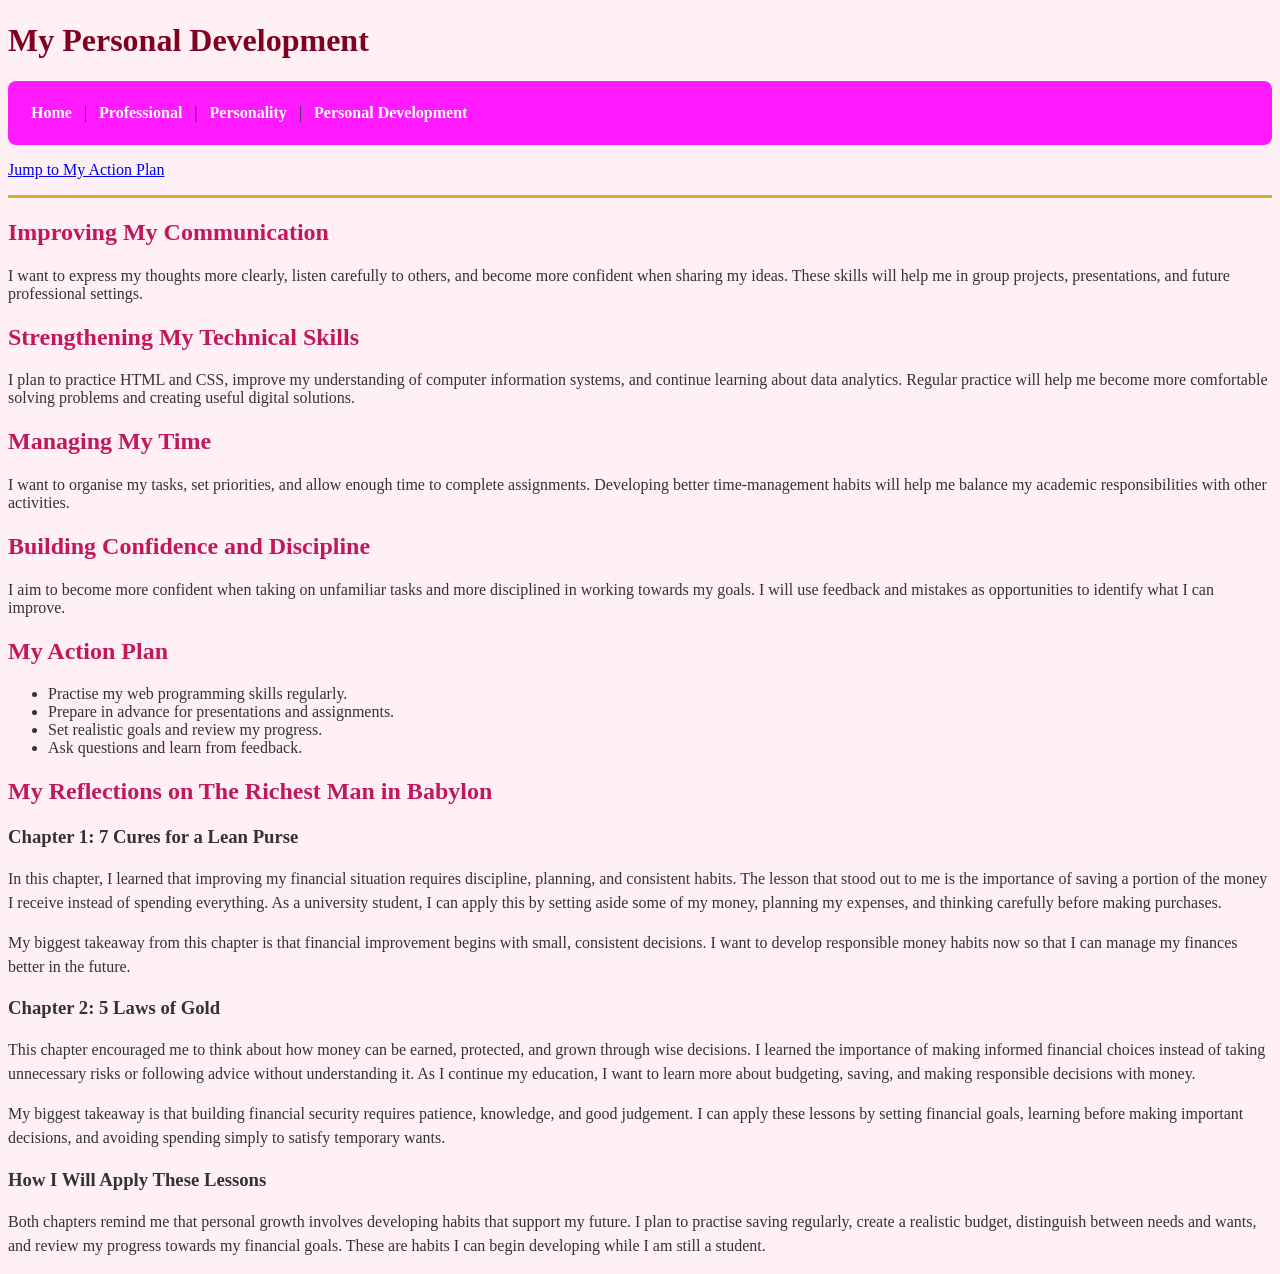
<file: personal-development.html>
<!DOCTYPE html>
<html>
<head>
    <title>Personal Development</title>
    <link rel="stylesheet" href="../style.css">
</head>

<body>
    <h1>My Personal Development</h1>

    <nav>
        <a href="index.html">Home</a> |
        <a href="professional.html">Professional</a> |
        <a href="personality.html">Personality</a> |
        <a href="personal-development.html">Personal Development</a>
    </nav>
	<p><a href="#action-plan">Jump to My Action Plan</a></p>

    <hr>

    <h2>Improving My Communication</h2>
    <p>I want to express my thoughts more clearly, listen carefully to others, and become more confident when sharing my ideas. These skills will help me in group projects, presentations, and future professional settings.</p>

    <h2>Strengthening My Technical Skills</h2>
    <p>I plan to practice HTML and CSS, improve my understanding of computer information systems, and continue learning about data analytics. Regular practice will help me become more comfortable solving problems and creating useful digital solutions.</p>

    <h2>Managing My Time</h2>
    <p>I want to organise my tasks, set priorities, and allow enough time to complete assignments. Developing better time-management habits will help me balance my academic responsibilities with other activities.</p>

    <h2>Building Confidence and Discipline</h2>
    <p>I aim to become more confident when taking on unfamiliar tasks and more disciplined in working towards my goals. I will use feedback and mistakes as opportunities to identify what I can improve.</p>

    <h2 id="action-plan">My Action Plan</h2>
    <ul>
        <li>Practise my web programming skills regularly.</li>
        <li>Prepare in advance for presentations and assignments.</li>
        <li>Set realistic goals and review my progress.</li>
        <li>Ask questions and learn from feedback.</li>
    </ul>
</body>
 
<section>
    <h2>My Reflections on The Richest Man in Babylon</h2>

    <h3>Chapter 1: 7 Cures for a Lean Purse</h3>
    <p>In this chapter, I learned that improving my financial situation requires discipline, planning, and consistent habits. The lesson that stood out to me is the importance of saving a portion of the money I receive instead of spending everything. As a university student, I can apply this by setting aside some of my money, planning my expenses, and thinking carefully before making purchases.</p>

    <p>My biggest takeaway from this chapter is that financial improvement begins with small, consistent decisions. I want to develop responsible money habits now so that I can manage my finances better in the future.</p>

    <h3>Chapter 2: 5 Laws of Gold</h3>
    <p>This chapter encouraged me to think about how money can be earned, protected, and grown through wise decisions. I learned the importance of making informed financial choices instead of taking unnecessary risks or following advice without understanding it. As I continue my education, I want to learn more about budgeting, saving, and making responsible decisions with money.</p>

    <p>My biggest takeaway is that building financial security requires patience, knowledge, and good judgement. I can apply these lessons by setting financial goals, learning before making important decisions, and avoiding spending simply to satisfy temporary wants.</p>

    <h3>How I Will Apply These Lessons</h3>
    <p>Both chapters remind me that personal growth involves developing habits that support my future. I plan to practise saving regularly, create a realistic budget, distinguish between needs and wants, and review my progress towards my financial goals. These are habits I can begin developing while I am still a student.</p>
</section>
</html>
</file>
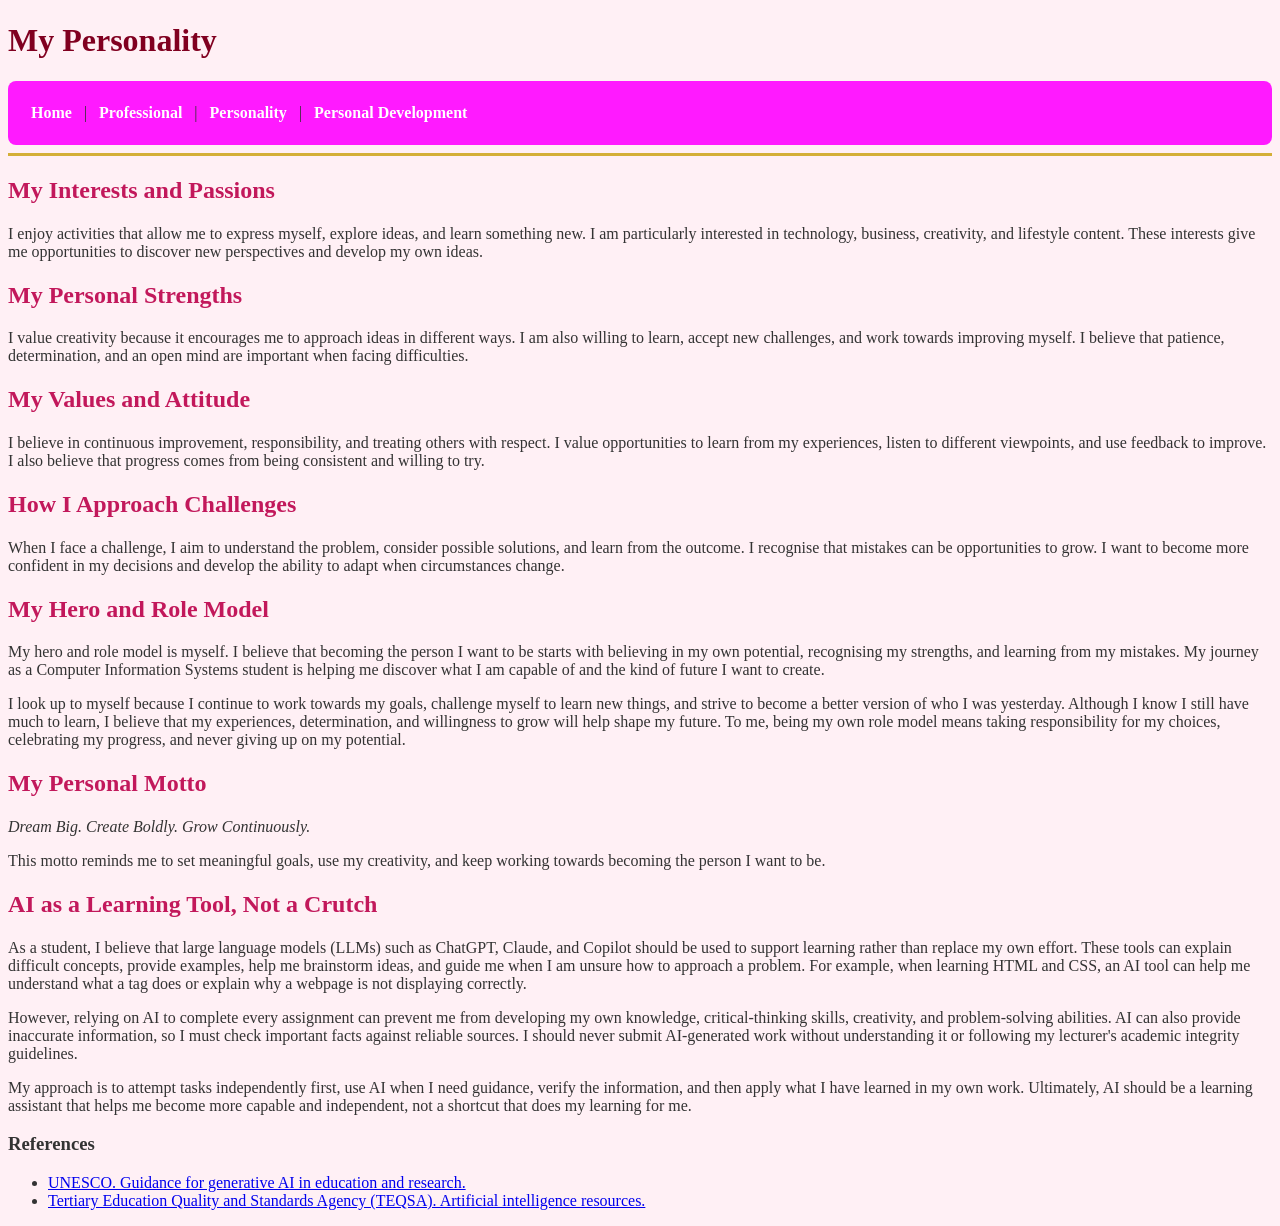
<file: personality.html>
<!DOCTYPE html>
<html>
<head>
    <title>My Personality</title>
    <link rel="stylesheet" href="../style.css">
</head>
<body>
       <h1>My Personality</h1>

    <nav>
        <a href="index.html">Home</a> |
        <a href="professional.html">Professional</a> |
        <a href="personality.html">Personality</a> |
        <a href="personal-development.html">Personal Development</a>
    </nav>

    <hr>

    <h2>My Interests and Passions</h2>
    <p>I enjoy activities that allow me to express myself, explore ideas, and learn something new. I am particularly interested in technology, business, creativity, and lifestyle content. These interests give me opportunities to discover new perspectives and develop my own ideas.</p>

    <h2>My Personal Strengths</h2>
    <p>I value creativity because it encourages me to approach ideas in different ways. I am also willing to learn, accept new challenges, and work towards improving myself. I believe that patience, determination, and an open mind are important when facing difficulties.</p>

    <h2>My Values and Attitude</h2>
    <p>I believe in continuous improvement, responsibility, and treating others with respect. I value opportunities to learn from my experiences, listen to different viewpoints, and use feedback to improve. I also believe that progress comes from being consistent and willing to try.</p>

    <h2>How I Approach Challenges</h2>
    <p>When I face a challenge, I aim to understand the problem, consider possible solutions, and learn from the outcome. I recognise that mistakes can be opportunities to grow. I want to become more confident in my decisions and develop the ability to adapt when circumstances change.</p>

 
<h2>My Hero and Role Model</h2>

<p>My hero and role model is myself. I believe that becoming the person I want to be starts with believing in my own potential, recognising my strengths, and learning from my mistakes. My journey as a Computer Information Systems student is helping me discover what I am capable of and the kind of future I want to create.</p>

<p>I look up to myself because I continue to work towards my goals, challenge myself to learn new things, and strive to become a better version of who I was yesterday. Although I know I still have much to learn, I believe that my experiences, determination, and willingness to grow will help shape my future. To me, being my own role model means taking responsibility for my choices, celebrating my progress, and never giving up on my potential.</p>

    <h2>My Personal Motto</h2>
    <p><i>Dream Big. Create Boldly. Grow Continuously.</i></p>
    <p>This motto reminds me to set meaningful goals, use my creativity, and keep working towards becoming the person I want to be.</p>
</body>
 
<h2>AI as a Learning Tool, Not a Crutch</h2>

<p>As a student, I believe that large language models (LLMs) such as ChatGPT, Claude, and Copilot should be used to support learning rather than replace my own effort. These tools can explain difficult concepts, provide examples, help me brainstorm ideas, and guide me when I am unsure how to approach a problem. For example, when learning HTML and CSS, an AI tool can help me understand what a tag does or explain why a webpage is not displaying correctly.</p>

<p>However, relying on AI to complete every assignment can prevent me from developing my own knowledge, critical-thinking skills, creativity, and problem-solving abilities. AI can also provide inaccurate information, so I must check important facts against reliable sources. I should never submit AI-generated work without understanding it or following my lecturer's academic integrity guidelines.</p>

<p>My approach is to attempt tasks independently first, use AI when I need guidance, verify the information, and then apply what I have learned in my own work. Ultimately, AI should be a learning assistant that helps me become more capable and independent, not a shortcut that does my learning for me.</p>

<h3>References</h3>
<ul>
<li><a href="https://www.unesco.org/en/articles/guidance-generative-ai-education-and-research">UNESCO. Guidance for generative AI in education and research.</a></li>
<li><a href="https://www.teqsa.gov.au/guides-resources/resources/corporate-publications/artificial-intelligence">Tertiary Education Quality and Standards Agency (TEQSA). Artificial intelligence resources.</a></li>
</ul>
</html>
</file>
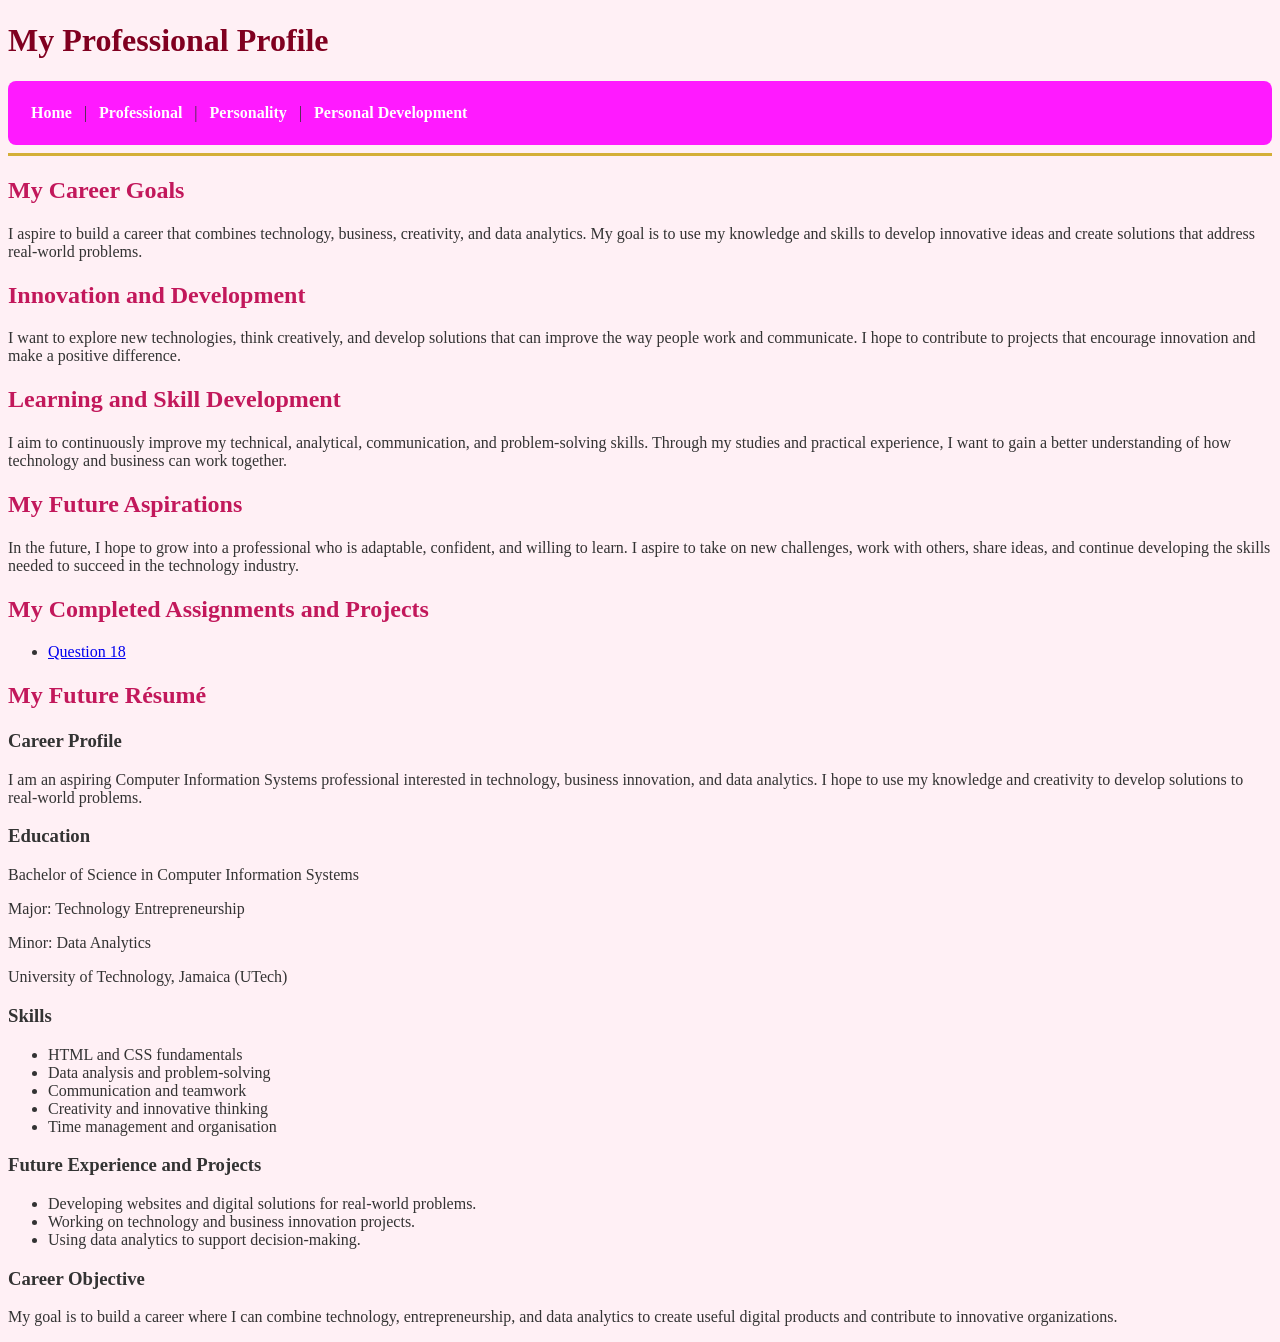
<file: professional.html>
<!DOCTYPE html>
<html>
<head>
    <title>Professional</title>
    <link rel="stylesheet" href="../style.css">
</head>
<body>
    <h1>My Professional Profile</h1>

    <nav>
        <a href="index.html">Home</a> |
        <a href="professional.html">Professional</a> |
        <a href="personality.html">Personality</a> |
        <a href="personal-development.html">Personal Development</a>
    </nav>

    <hr>

    
<h2>My Career Goals</h2>
<p>I aspire to build a career that combines technology, business, creativity, and data analytics. My goal is to use my knowledge and skills to develop innovative ideas and create solutions that address real-world problems.</p>

<h2>Innovation and Development</h2>
<p>I want to explore new technologies, think creatively, and develop solutions that can improve the way people work and communicate. I hope to contribute to projects that encourage innovation and make a positive difference.</p>

<h2>Learning and Skill Development</h2>
<p>I aim to continuously improve my technical, analytical, communication, and problem-solving skills. Through my studies and practical experience, I want to gain a better understanding of how technology and business can work together.</p>

<h2>My Future Aspirations</h2>
<p>In the future, I hope to grow into a professional who is adaptable, confident, and willing to learn. I aspire to take on new challenges, work with others, share ideas, and continue developing the skills needed to succeed in the technology industry.</p>

<h2>My Completed Assignments and Projects</h2>

<ul>
    <li><a href="file:///C:/Users/cande/OneDrive/Desktop/Question%2018.htm">Question 18</a></li>
</ul>
<h2>My Future Résumé</h2>

<h3>Career Profile</h3>
<p>I am an aspiring Computer Information Systems professional interested in technology, business innovation, and data analytics. I hope to use my knowledge and creativity to develop solutions to real-world problems.</p>

<h3>Education</h3>
<p>Bachelor of Science in Computer Information Systems</p>
<p>Major: Technology Entrepreneurship</p>
<p>Minor: Data Analytics</p>
<p>University of Technology, Jamaica (UTech)</p>

<h3>Skills</h3>
<ul>
    <li>HTML and CSS fundamentals</li>
    <li>Data analysis and problem-solving</li>
    <li>Communication and teamwork</li>
    <li>Creativity and innovative thinking</li>
    <li>Time management and organisation</li>
</ul>

<h3>Future Experience and Projects</h3>
<ul>
    <li>Developing websites and digital solutions for real-world problems.</li>
    <li>Working on technology and business innovation projects.</li>
    <li>Using data analytics to support decision-making.</li>
</ul>

<h3>Career Objective</h3>
<p>My goal is to build a career where I can combine technology, entrepreneurship, and data analytics to create useful digital products and contribute to innovative organizations.</p>

</body>
</html>
</file>
<file: style.css>
:root {
    --burgundy: #800020;
    --dark-pink: #C2185B;
    --gold: #D4AF37;
    --background: #FFF0F5;
}

body {
    background-color: var(--background);
    color: #333333;
    font-family: Georgia, serif;
}

h1 {
    color: var(--burgundy);
}

h2 {
    color: var(--dark-pink);
}

nav a {
    color: var(--burgundy);
}
nav {
    background-color: #FF1AFF;
    padding: 15px;
    border-radius: 8px;
}

nav a {
    color: white;
    text-decoration: none;
    font-weight: bold;
    padding: 8px;
    display: inline-block;
}

nav a:hover {
    color: var(--gold);
}

hr {
    border: 0;
    height: 3px;
    background-color: var(--gold);
}


* {
    box-sizing: border-box;
}

.intro {
    padding: 10px;
}

h1, h2 {
    line-height: 1.2;
}

nav a:hover {
    color: var(--dark-pink);
}

img[alt] {
    max-width: 100%;
    height: auto;
}

section p {
    line-height: 1.5;
}

footer {
    padding: 10px;
}


@media (max-width: 600px) {
    body {
        margin: 10px;
    }

    h1 {
        font-size: 28px;
    }
}

/* ID selector */
#main-content {
    padding: 10px;
}

/* Child selector */
nav > a {
    text-decoration: none;
}

}

/* Child selector */
section > h2 {
    margin-bottom: 10px;
}

.hero-banner {
background-color: #FF1AFF;
color: white;
text-align: center;
padding: 25px 15px;
border-radius: 12px;
margin-bottom: 15px;
}

.hero-banner h1 {
color: white;
font-size: 36px;
margin: 0 0 10px;
}

.hero-banner p {
color: white;
font-size: 20px;
margin: 0;
}
.hero-banner {
    position: relative;
    overflow: hidden;
}

.hero-banner::before {
    content: "✦  ✧  ✨  ⋆  ✧  ✦  ✨  ⋆";
    display: block;
    color: white;
    font-size: 18px;
    letter-spacing: 12px;
    margin-bottom: 8px;
}

.hero-banner::after {
    content: "✧  ⋆  ✦  ✨  ✧  ⋆  ✦";
    display: block;
    color: white;
    font-size: 16px;
    letter-spacing: 10px;
    margin-top: 8px;
}

.feature-cards {
    display: flex;
    flex-wrap: wrap;
    gap: 15px;
    margin: 25px 0;
}

.feature-card {
    flex: 1 1 200px;
    background-color: #F4C2D7;
    color: #800020;
    text-decoration: none;
    padding: 18px;
    border-radius: 10px;
    border: 1px solid #E8A5C2;
}

.feature-card h3 {
    margin: 5px 0;
}

.feature-card p {
    line-height: 1.4;
}

.feature-card:hover {
    background-color: #FF1AFF;
    color: white;
}


/* Feature cards layout */
.feature-cards {
    display: flex;
    gap: 20px;
    flex-wrap: wrap;
    margin: 30px 0;
}

/* Individual feature cards */
.feature-card {
    flex: 1;
    min-width: 200px;
    padding: 24px;
    background-color: #F4C2D7;
    border: 1px solid #E88AB5;
    border-radius: 12px;
    color: #800020;
    text-decoration: none;
    transition: background-color 0.3s ease;
}

/* Card headings */
.feature-card h3 {
    color: #800020;
    margin-bottom: 10px;
}

/* Card descriptions */
.feature-card p {
    color: #800020;
    line-height: 1.5;
}

/* Hover effect */
.feature-card:hover {
    background-color: #F8A8CE;
}

/* Mobile layout */
@media (max-width: 600px) {
    .feature-card {
        flex-basis: 100%;
    }
}

/* Welcome section layout */
#main-content > section:first-child > a img {
    width: 150px;
    height: auto;
    border-radius: 10px;
    margin-top: 10px;
    margin-bottom: 10px;
}

/* Feature cards layout */
.feature-cards {
    margin-top: 20px;
    display: flex;
    gap: 20px;
    flex-wrap: wrap;
}

.feature-card {
    flex: 1;
    min-width: 200px;
}
</file>
